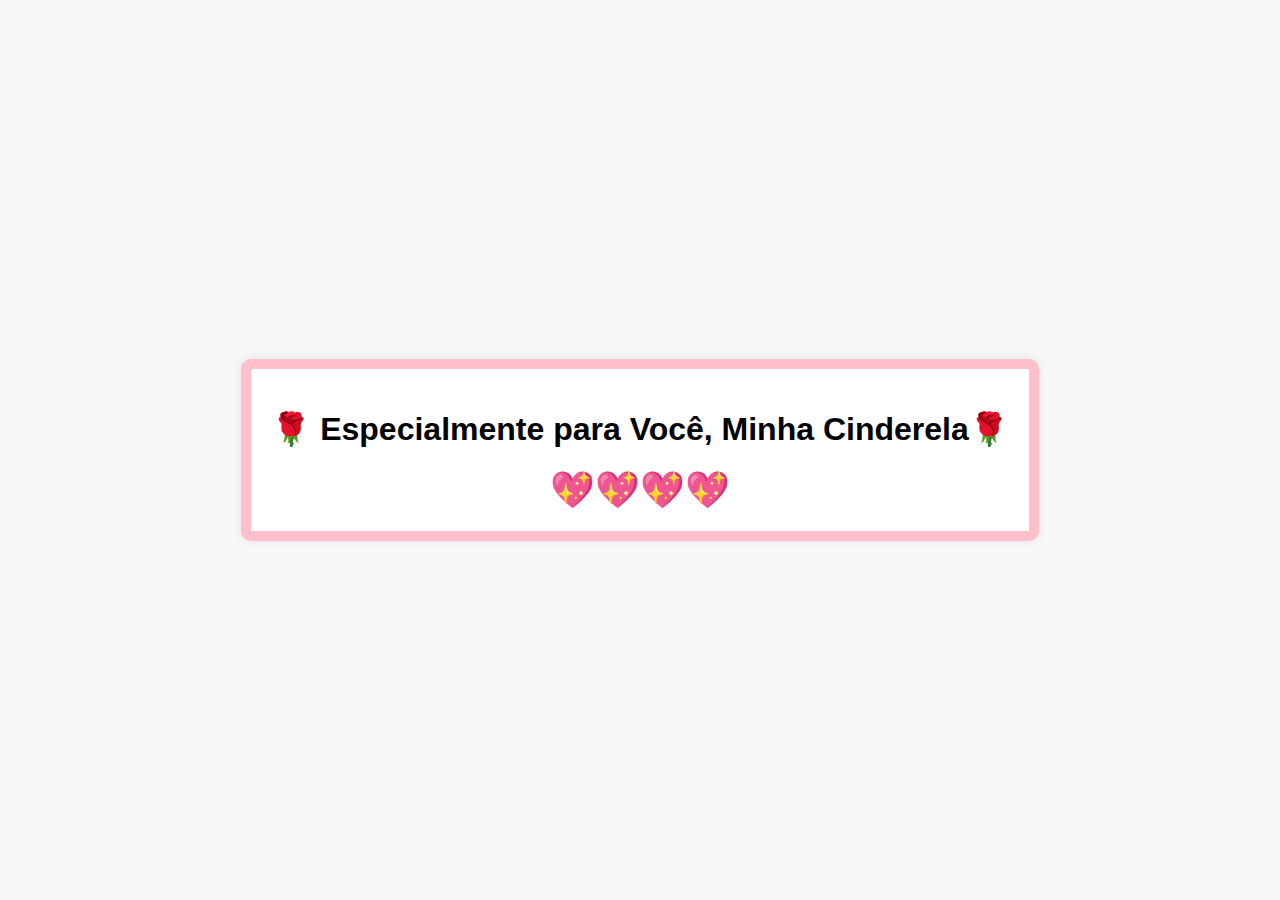
<file: index.html>
<!DOCTYPE html>
<html lang="pt-br">
<head>
    <meta charset="UTF-8">
    <meta name="viewport" content="width=device-width, initial-scale=1.0">
    <title>Especialmente para Você, Minha cinderela</title>
    <link rel="stylesheet" href="estilo.css">
</head>
<body>
    <div class="pagina">
        <h1>🌹 Especialmente para Você, Minha Cinderela🌹</h1>
        <div class="coracoes" onmouseover="abrirCliqueAqui()" onmouseout="fecharCliqueAqui()">
            💖💖💖💖
            <span id="cliqueAqui"><a href="teamo.html">Clique aqui</a></span>
        </div>
    </div>
    <script src="script.js"></script>
</body>
</html>
</file>
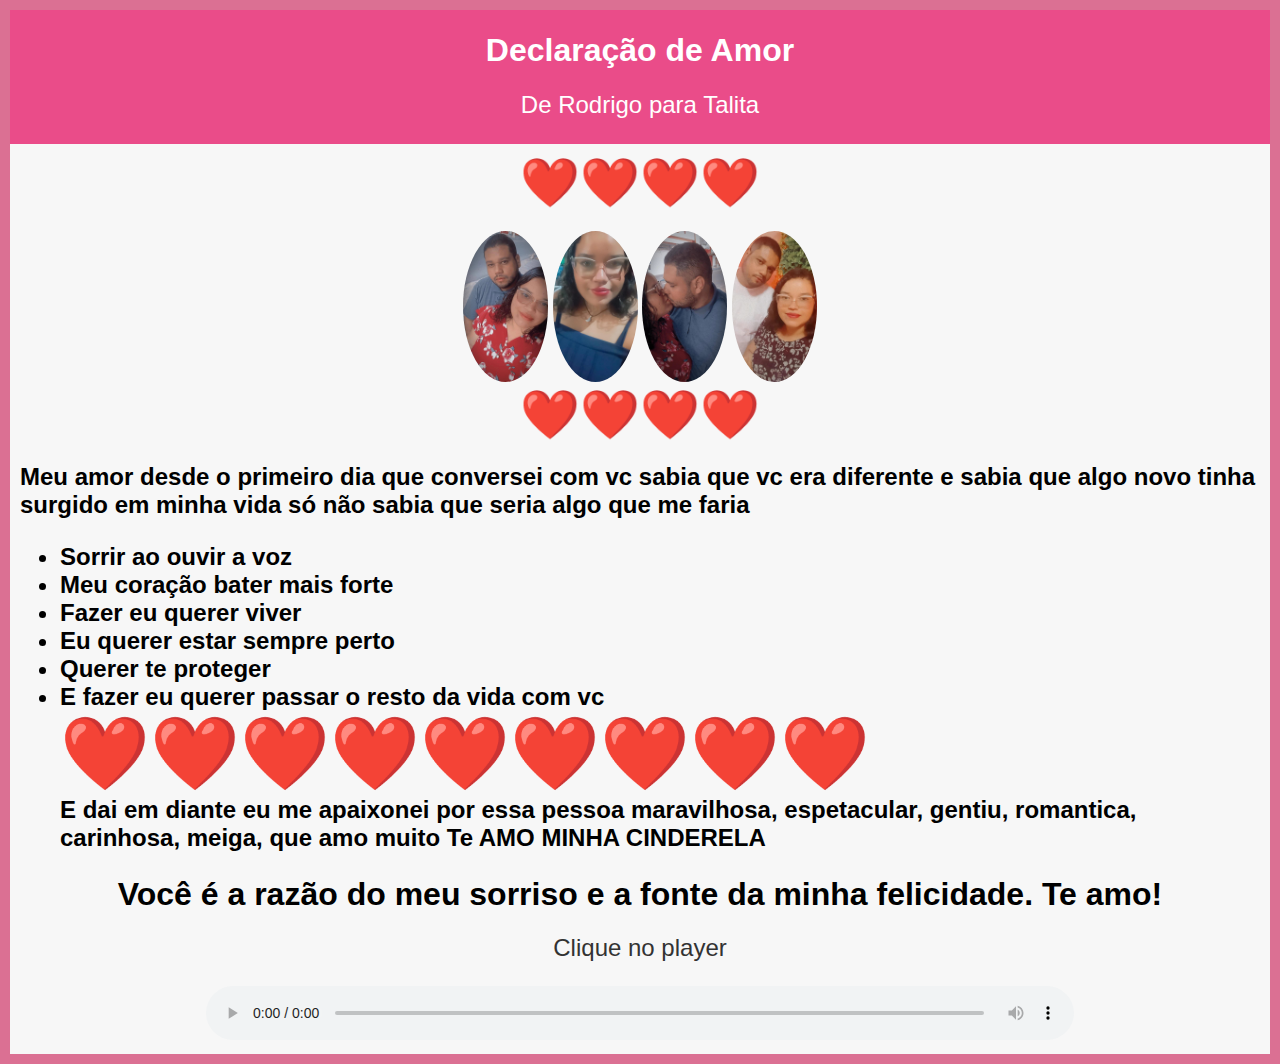
<file: teamo.html>
<!DOCTYPE html>
<html lang=pt-Br>
<head>
    <meta charset="UTF-8">
    <meta http-equiv="X-UA-Compatible" content="IE=edge">
    <meta name="viewport" content="width=device-width, initial-scale=1.0">
    <title>Declaração de Amor</title>
    <style>
        body {
            font-family: 'Segoe UI', Tahoma, Geneva, Verdana, sans-serif;
            margin: 0;
            padding: 0;
            background-color: #f7f7f7;
            border: 10px solid palevioletred;
            
            
        }

        header {
            background-color: #ea4c89;
            color: #fff;
            text-align: center;
            padding: 1px;
        }

        section {
            /*height: 100vh;*/
            margin: none;
            text-align: center;
            padding: 10px;
            
            
            
            
        }

        #hearts {
            
            font-size: 3em;
            color: #ea4c89;
            animation: heartbeat 1s infinite;
        }

        h2{
            padding: none;
            margin: none;
            text-align: start;
        }
        

        img {
            width: 85px; /* Ajuste o tamanho conforme necessário */
            border-radius: 50%; /* Isso cria uma borda circular para a imagem */
            margin-top: 20px;
        }

        @keyframes heartbeat {
            0%, 100% {
                transform: scale(1);
            }
            50% {
                transform: scale(1.1);
            }
        }

        p {
            font-size: 1.5em;
            color: #333;
            margin-top: 20px;
        }
       /* audio{
            background-color: #333;
            width: 70%;
        }*/
        
        

    </style>
</head>
<body>

    <header>
        <h1>Declaração de Amor</h1>
        <p style="color:#fff">De Rodrigo para Talita</p>
    </header>

    <section>
        <div id="hearts">❤️❤️❤️❤️</div>
        <img src="img/IMG-20241208-WA0003.jpg" alt="Imagem de Amor">
        <img src="img/Imagem do WhatsApp de 2024-12-31 à(s) 11.54.05_e8fa134a.jpg" alt="Imagem de Amor">
        <img src="img/IMG-20241208-WA0000.jpg" alt="Imagem de Amor">
        <img src="img/IMG-20241208-WA0001.jpg" alt="Imagem de Amor" >
        <div id="hearts">❤️❤️❤️❤️</div>
        
        <h2>Meu amor desde o primeiro dia que conversei com vc sabia que vc era diferente e sabia que algo novo tinha surgido em minha vida só não sabia que seria algo que me faria
    <ul>
        <li>Sorrir ao ouvir a voz</li>
        <li>Meu coração bater mais forte</li>
        <li>Fazer eu querer viver </li>
        <li>Eu querer estar sempre perto</li>
        <li>Querer te proteger</li>
        <li>E fazer eu querer passar o resto da vida com vc</li><div id="hearts">❤️❤️❤️❤️❤️❤️❤️❤️❤️</div>
        E dai em diante  eu me apaixonei por essa pessoa maravilhosa, espetacular, gentiu, romantica, carinhosa, meiga, que amo muito
        Te AMO MINHA CINDERELA
    </ul>
</h2>

        <h1>Você é a razão do meu sorriso e a fonte da minha felicidade. Te amo!</h1>
        <p>Clique no player </p>

        <audio _ngcontent-ng-c3773182158="" id="player"  controls="" controlslist="nodownload" style="width: 70%; color:#333"><source _ngcontent-ng-c3773182158="" type="audio/mp3" src="https://www.telemensagemdiskamor.com.br/adminapp/arquivos/732-srwpk.mp3"></audio>


       <!--<div id="hearts">❤️❤️❤️❤️</div>-->
    </section>

</body>
</file>
<file: estilo.css>
body {
    font-family: 'Arial', sans-serif;
    background-color: #f8f8f8;
    margin: 0;
    display: flex;
    align-items: center;
    justify-content: center;
    height: 100vh;
}

.pagina {
    text-align: center;
    padding: 20px;
    background-color: #fff;
    border-radius: 10px;
    box-shadow: 0 0 10px rgba(0, 0, 0, 0.1);
    border:pink 10px solid;
}

.coracoes {
    font-size: 36px;
    cursor: pointer;
    transition: transform 0.3s;
}

#cliqueAqui {
    display: none;
    color: red;
    font-size: 14px;
    margin-left: 5px;
    transition: opacity 0.3s;
}
</file>
